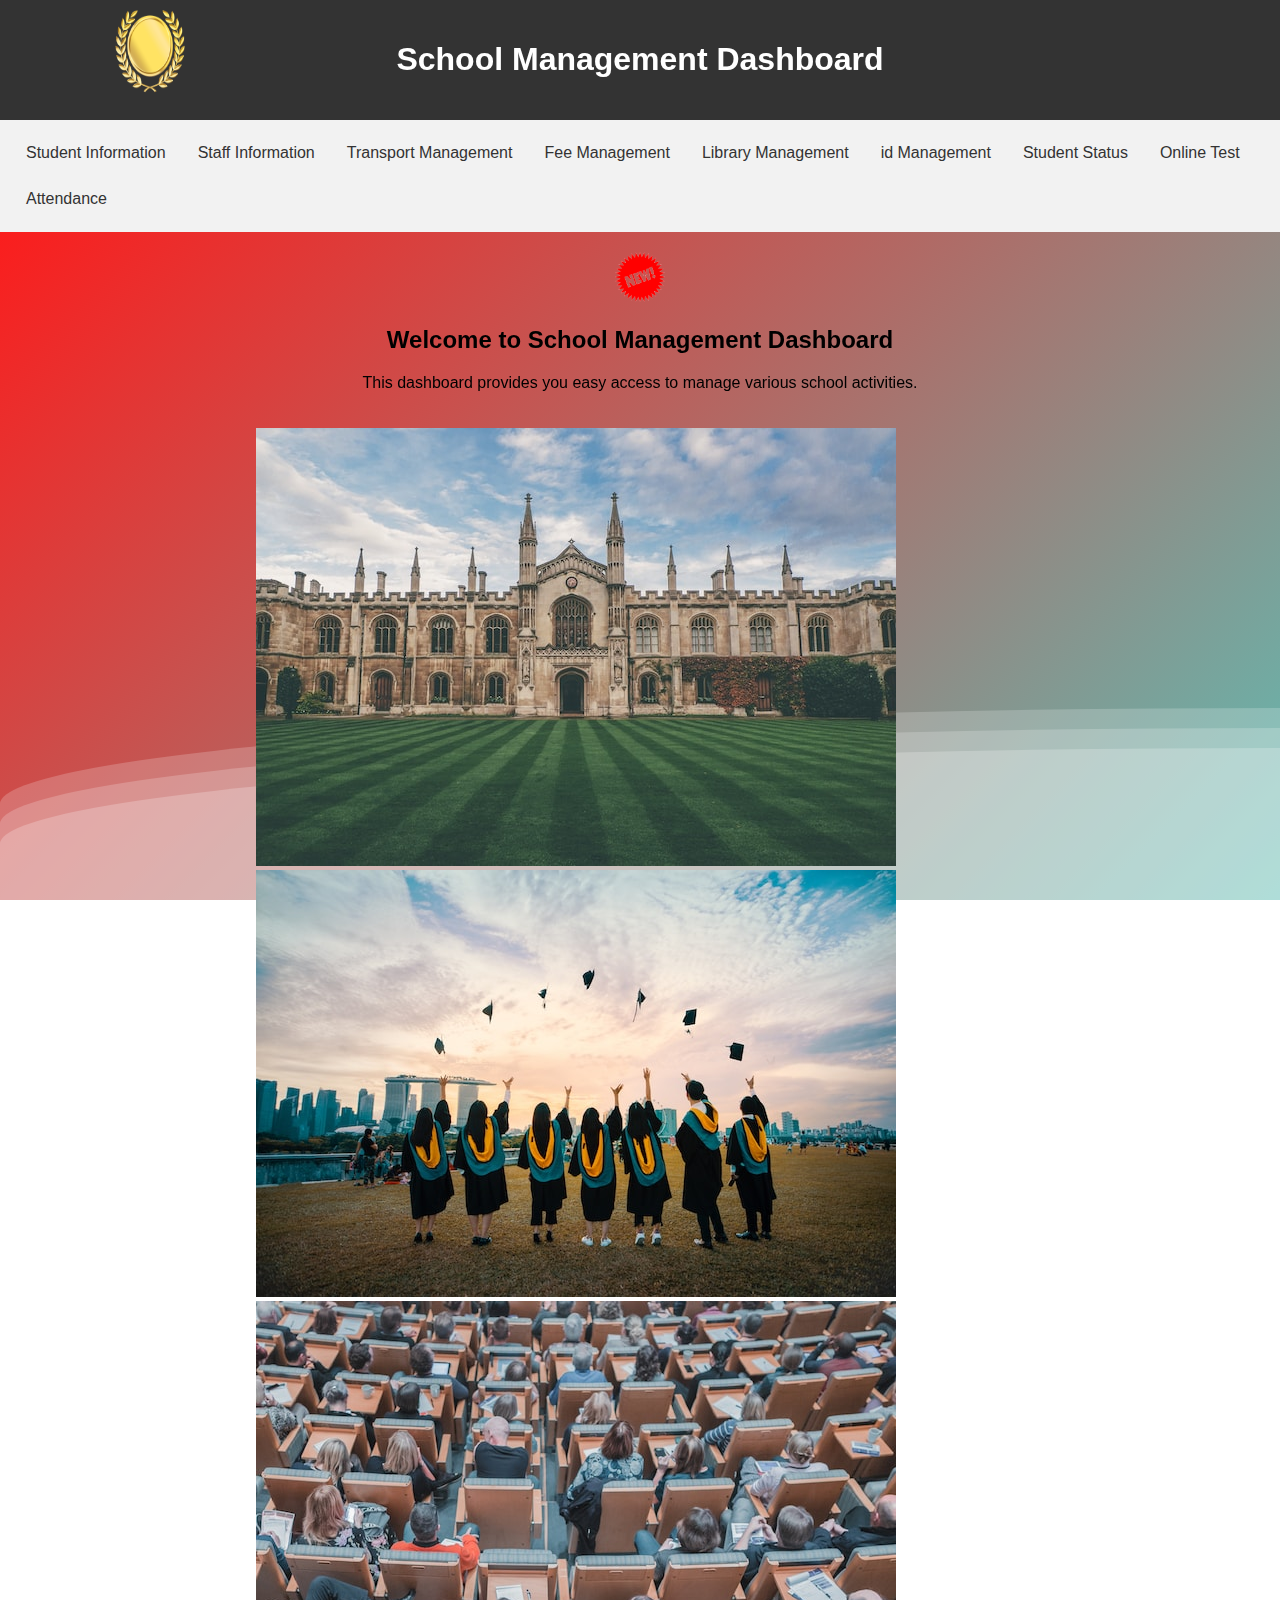
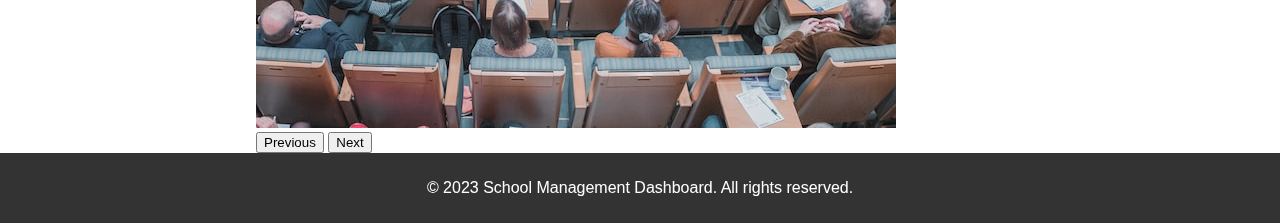
<file: index.html>
<!DOCTYPE html>
<!DOCTYPE html>
<html>

<head>
    <title>School Management Dashboard</title>
    <link rel="stylesheet" href="style.css">
    <link href="https://cdn.jsdelivr.net/npm/bootstrap@5.3.0-alpha3/dist/css/bootstrap.min.css" rel="stylesheet" integrity="sha384-KK94CHFLLe+nY2dmCWGMq91rCGa5gtU4mk92HdvYe+M/SXH301p5ILy+dN9+nJOZ" crossorigin="anonymous">
    <script src="https://cdn.jsdelivr.net/npm/bootstrap@5.3.0-alpha3/dist/js/bootstrap.bundle.min.js" integrity="sha384-ENjdO4Dr2bkBIFxQpeoTz1HIcje39Wm4jDKdf19U8gI4ddQ3GYNS7NTKfAdVQSZe" crossorigin="anonymous"></script>
    
	</style>
</head>

<body>
    <div class="header">
      <img class="logo" src="gold-medal-1299.png" alt="Logo">
        <h1>School Management Dashboard</h1>
    </div>
    <div>
      <div class="wave"></div>
      <div class="wave"></div>
      <div class="wave"></div>
   </div>
    <div class="menu">
        <ul>
            <li><a href="student.html">Student Information</a></li>
            <li><a href="teacher.html">Staff Information</a></li>
            <li><a href="transport.html">Transport Management</a></li>
            <li><a href="financial.html">Fee Management</a></li>
            <li><a href="library.html">Library Management</a></li>
            <li><a href="id.html">id Management</a></li>
            <li><a href="status.html">Student Status</a></li>
            <li><a href="online quiz.html">Online Test</a></li>
            <li><a href="Attendance.html">Attendance</a></li>
        </ul>
    </div>
    <div class="content">
       <center>
        <img class="new"src="6VaW.gif" alt="gif"> <h2>Welcome to School Management Dashboard</h2>
        <p>This dashboard provides you easy access to manage various school activities.</p></center>
        
        </div>
        <div class="size">
        <div id="carouselExampleAutoplaying" class="carousel slide" data-bs-ride="carousel">
            <div class="carousel-inner">
              <div class="carousel-item active">
                <img src="4.jpg" class="d-block w-100" alt="...">
              </div>
              <div class="carousel-item">
                <img src="5.jpg" class="d-block w-100" alt="...">
              </div>
              <div class="carousel-item">
                <img src="6.jpg" class="d-block w-100" alt="...">
              </div>
            </div>
            <button class="carousel-control-prev" type="button" data-bs-target="#carouselExampleAutoplaying" data-bs-slide="prev">
              <span class="carousel-control-prev-icon" aria-hidden="true"></span>
              <span class="visually-hidden">Previous</span>
            </button>
            <button class="carousel-control-next" type="button" data-bs-target="#carouselExampleAutoplaying" data-bs-slide="next">
              <span class="carousel-control-next-icon" aria-hidden="true"></span>
              <span class="visually-hidden">Next</span>
            </button>
          </div>
          </div>
    
    <div class="footer">
        <p>&copy; 2023 School Management Dashboard. All rights reserved.</p>
    </div>

</body>

</html>
</file>
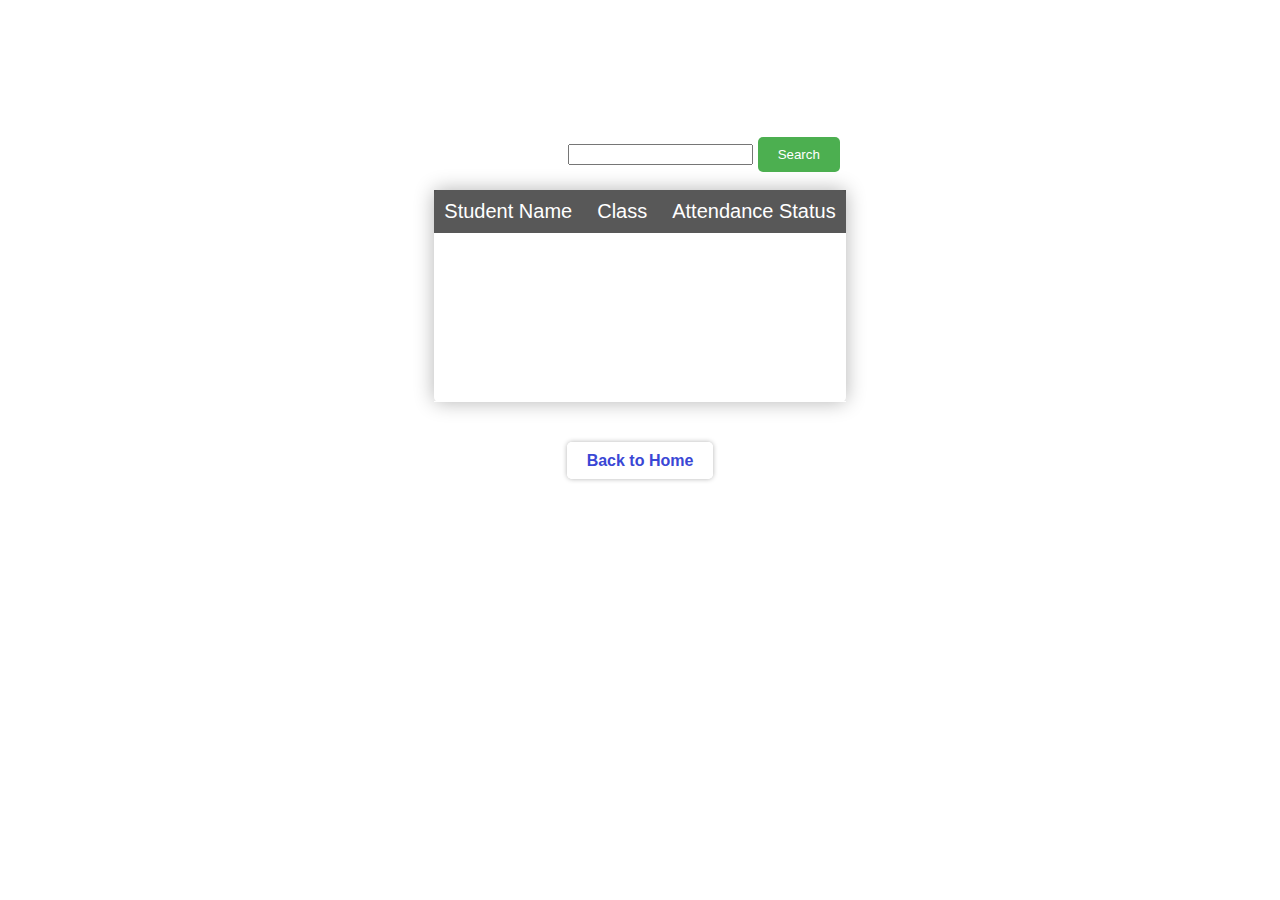
<file: attendance.html>
<!DOCTYPE html>
<html>
<head>
	<title>Attendance Page</title>
	<link rel="stylesheet" href="style.css">
	<style>
		body {
			background-image: url('https://cdn.pixabay.com/photo/2017/08/30/01/05/milky-way-2695569_1280.jpg');
			background-size: cover;
			background-position: center;
			color: white;
			font-family: Arial, sans-serif;
		}

		h1 {
			text-align: center;
			margin-top: 50px;
		}

		table {
			margin: auto;
			border-collapse: collapse;
			background-color: rgba(255, 255, 255, 0.19);
			box-shadow: 0 0 20px rgba(0, 0, 0, 0.3);
			border-radius: 5px;
		}

		th, td {
			padding: 10px;
			text-align: center;
			border-bottom: 1px solid white;
		}

		th {
			background-color: rgba(0, 0, 0, 0.653);
			color: white;
			font-weight: normal;
			font-size: 20px;
		}

		td {
			font-size: 18px;
		}

		input[type="submit"] {
			background-color: #4CAF50;
			color: white;
			padding: 10px 20px;
			border: none;
			border-radius: 5px;
			cursor: pointer;
			transition: background-color 0.3s;
		}

		input[type="submit"]:hover {
			background-color: #3E8E41;
		}

		.container {
			text-align: center;
			margin-top: 50px;
		}
	</style>
</head>
<body>
	<h1>Attendance Page</h1>

	<div class="container">
		<form>
			<label for="name">Search by Name:</label>
			<input type="text" id="name" name="name">
			<input type="submit" value="Search">
		</form>
	</div>

	<br>

	<table>
		<thead>
			<tr>
				<th>Student Name</th>
				<th>Class</th>
				<th>Attendance Status</th>
			</tr>
		</thead>
		<tbody>
			<tr>
				<td>John Doe</td>
				<td>Class 1</td>
				<td>Present</td>
			</tr>
			<tr>
				<td>Jane Smith</td>
				<td>Class 2</td>
				<td>Absent</td>
			</tr>
			<tr>
				<td>Mike Johnson</td>
				<td>Class 3</td>
				<td>Present</td>
			</tr>
			<tr>
				<td>Sara Williams</td>
				<td>Class 4</td>
				<td>Present</td>
			</tr>
		</tbody>
	</table>
	<div class="back-btn">
		<a href="index.html">Back to Home</a>
	</div>
</body>
</html>
</file>
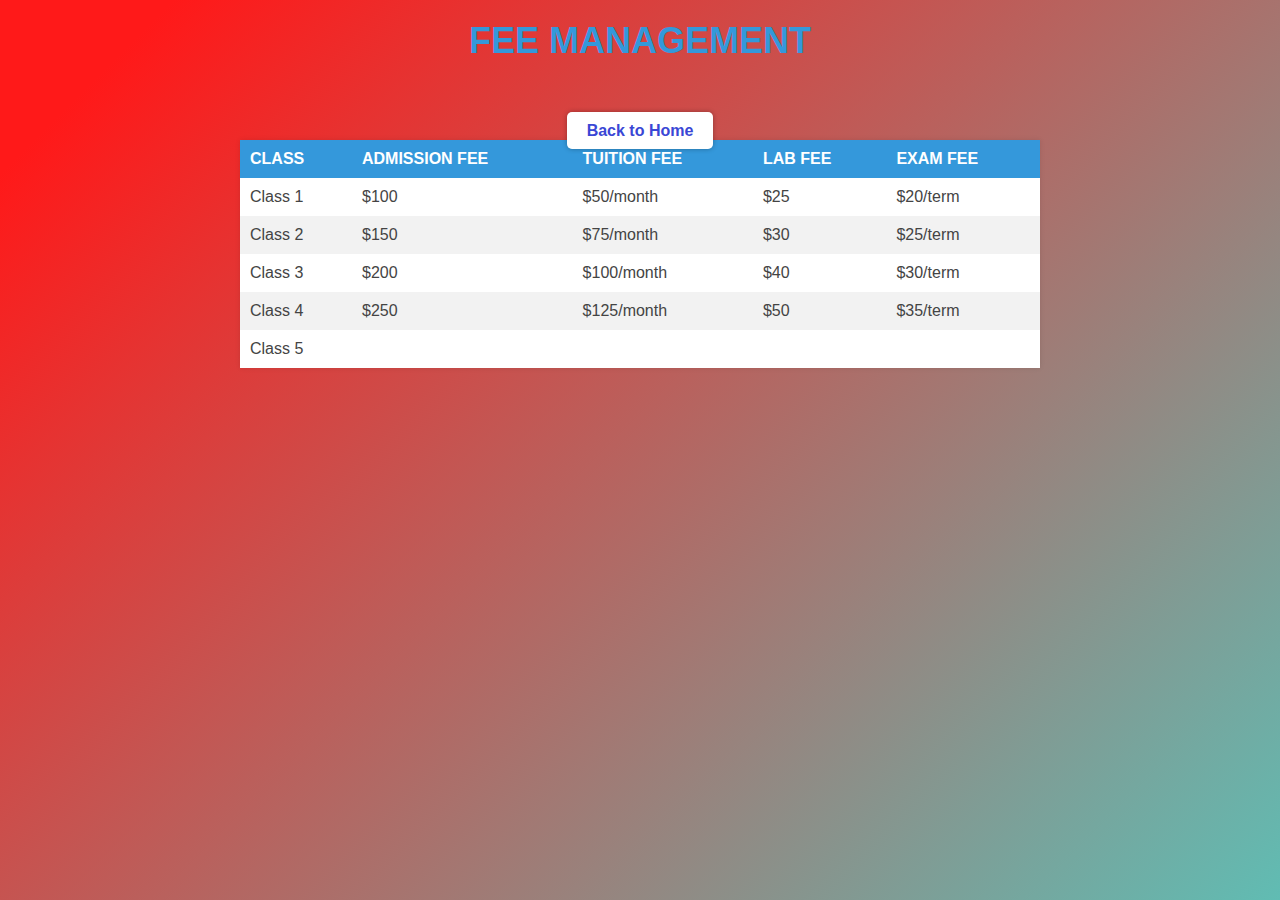
<file: financial.html>
<!DOCTYPE html>
<html>
  <head>
    <title>Financial Management</title>
	<link rel="stylesheet" href="style.css">
  </head>
  <body>
<html>
<head>
	<title>Fee Management</title>
	<style>
		body {
			background-color: #f7f7f7;
			color: #444;
			font-family: Arial, sans-serif;
			
		}
		.container {
			margin: 0 auto;
			max-width: 800px;
			padding: 20px;
		}
		h1 {
			color: #3498db;
			font-size: 36px;
			margin: 0;
			padding-bottom: 10px;
			text-align: center;
			text-transform: uppercase;
		}
		table {
			background-color: #fff;
			border-collapse: collapse;
			box-shadow: 0px 0px 5px rgba(0, 0, 0, 0.1);
			margin: 0 auto;
			max-width: 800px;
			width: 100%;
		}
		th, td {
			padding: 10px;
			text-align: left;
		}
		th {
			background-color: #3498db;
			color: #fff;
			text-transform: uppercase;
		}
		tr:nth-child(even) {
			background-color: #f2f2f2;
		}
		.btn {
			background-color: #3498db;
			border: none;
			border-radius: 5px;
			color: #fff;
			cursor: pointer;
			font-size: 16px;
			padding: 10px 20px;
			text-transform: uppercase;
			transition: all 0.3s ease;
		}
			.btn:hover {
			background-color: #2980b9;
			color: #fff;
			transform: translateY(-2px);
			box-shadow: 0px 0px 5px rgba(0, 0, 0, 0.2);
		}
	</style>
</head>
<body>
	<div class="container">
		<h1>Fee Management</h1>
		<table>
			<thead>
				<tr>
					<th>Class</th>
					<th>Admission Fee</th>
					<th>Tuition Fee</th>
					<th>Lab Fee</th>
					<th>Exam Fee</th>
				</tr>
			</thead>
			<tbody>
				<tr>
					<td>Class 1</td>
					<td>$100</td>
					<td>$50/month</td>
					<td>$25</td>
					<td>$20/term</td>
				</tr>
				<tr>
					<td>Class 2</td>
					<td>$150</td>
					<td>$75/month</td>
					<td>$30</td>
					<td>$25/term</td>
				</tr>
				<tr>
					<td>Class 3</td>
					<td>$200</td>
					<td>$100/month</td>
					<td>$40</td>
					<td>$30/term</td>
				</tr>
				<tr>
					<td>Class 4</td>
					<td>$250</td>
					<td>$125/month</td>
					<td>$50</td>
					<td>$35/term</td>
				</tr>
				<tr>
					<td>Class 5</td>
					
  </body>
  <footer><div class="back-btn">
						<a href="index.html">Back to Home</a>
					</div></footer>
</html>
</file>
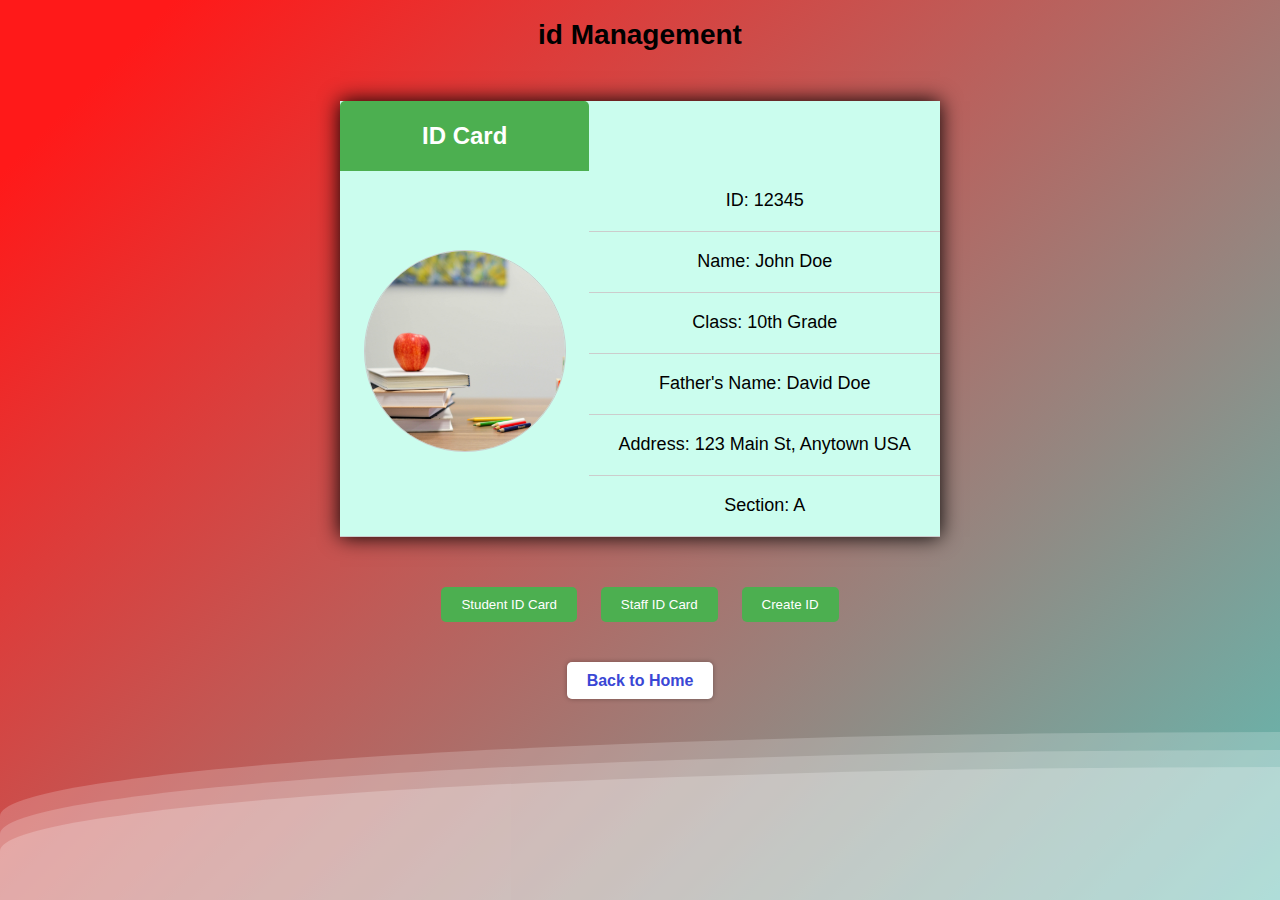
<file: id.html>
<!DOCTYPE html>
<html>

<head>
	<title>id Management</title>
	<link rel="stylesheet" href="style.css">
</head>

<body>
	<center>
		<h1>id Management</h1>
	</center>

	<style>
		body {
			font-family: Arial, sans-serif;
			font-size: 14px;

		}

		table {
			margin: 50px auto;
			border-collapse: collapse;
			box-shadow: 0 0 20px rgb(0, 0, 0);
			width: 600px;
			height: 350px;
			background-color: rgb(203, 253, 238);
		}

		th,
		td {
			padding: 10px;
			border: none;
			text-align: center;
		}

		th {
			background-color: #4CAF50;
			color: white;
			font-size: 24px;
			font-weight: bold;
			border-radius: 5px 5px 0 0;
			height: 50px;
		}

		td {
			font-size: 18px;
			height: 40px;
			border-bottom: 1px solid #ccc;
		}

		.photo {
			width: 200px;
			height: 200px;
			margin: 0 auto;
			border: 1px solid #ccc;
			border-radius: 50%;
			overflow: hidden;
			object-fit: cover;
			object-position: center;
		}

		.btn {
			display: inline-block;
			padding: 10px 20px;
			background-color: #4CAF50;
			color: white;
			border: none;
			border-radius: 5px;
			cursor: pointer;
			transition: all 0.3s ease;
		}

		.btn:hover {
			background-color: #3e8e41;
		}

		.btn-container {
			text-align: center;
			margin-top: 50px;
		}

		.btn-container button {
			margin: 0 10px;
		}

		#index-button {
			position: absolute;
			top: 10px;
			right: 10px;

		}
	</style>
	</head>

	<body>
		<div>
			<div class="wave"></div>
			<div class="wave"></div>
			<div class="wave"></div>
		</div>
		<div>
			<table>
				<thead>
					<tr>
						<th>ID Card</th>
					</tr>
				</thead>
				<tbody>
					<tr>
						<td rowspan="6"><img src="3.jpg" alt="Student Photo" class="photo"></td>
						<td>ID: 12345</td>
					</tr>
					<tr>
						<td>Name: John Doe</td>
					</tr>
					<tr>
						<td>Class: 10th Grade</td>
					</tr>
					<tr>
						<td>Father's Name: David Doe</td>
					</tr>
					<tr>
						<td>Address: 123 Main St, Anytown USA</td>
					</tr>
					<tr>
						<td>Section: A</td>
					</tr>
				</tbody>
			</table>
			<div class="btn-container">
				<button class="btn">Student ID Card</button>
				<button class="btn">Staff ID Card</button>
				<button class="btn">Create ID</button>
			</div>
		</div>
		<div class="back-btn">
			<a href="index.html">Back to Home</a>
		</div>
	</body>

</html>

</body>

</html>
</file>
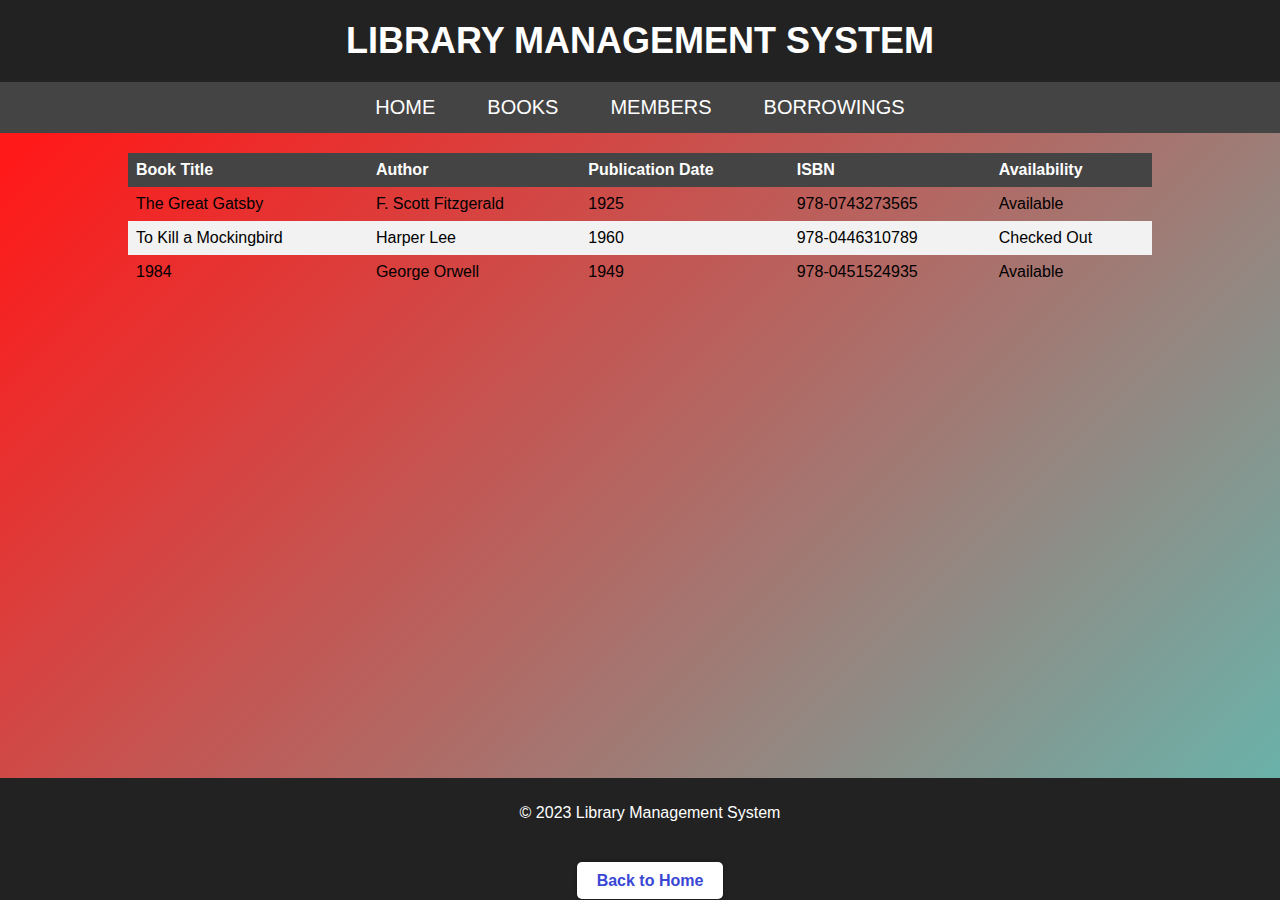
<file: library.html>
<!DOCTYPE html>
<html lang="en">
<head>
  <meta charset="UTF-8">
  <title>Library Management System</title>
  <link rel="stylesheet" href="style.css">
  <style>
    body {
      background-color: #f5f5f5;
    }

    header {
      background-color: #222;
      color: white;
      padding: 20px;
      text-align: center;
    }

    h1 {
      margin: 0;
      font-size: 36px;
      font-weight: bold;
      text-transform: uppercase;
    }

    nav {
      background-color: #444;
      color: white;
      overflow: hidden;
      display: flex;
      justify-content: center;
    }

    nav a {
      color: white;
      padding: 14px 16px;
      text-align: center;
      text-decoration: none;
      font-size: 20px;
      margin: 0 10px;
      text-transform: uppercase;
    }

    table {
      border-collapse: collapse;
      width: 80%;
      margin: 20px auto;
    }

    th, td {
      text-align: left;
      padding: 8px;
    }

    th {
      background-color: #444;
      color: white;
    }

    tr:nth-child(even) {
      background-color: #f2f2f2;
    }

    tr:hover {
      background-color: #ddd;
    }

    footer {
      background-color: #222;
      color: white;
      text-align: center;
      padding: 10px;
      position: absolute;
      bottom: 0;
      width: 100%;
    }
  </style>
</head>
<body>
  <header>
    <h1>Library Management System</h1>
  </header>
  
  <nav>
    <a href="#">Home</a>
    <a href="#">Books</a>
    <a href="#">Members</a>
    <a href="#">Borrowings</a>
  </nav>

  <table>
    <thead>
      <tr>
        <th>Book Title</th>
        <th>Author</th>
        <th>Publication Date</th>
        <th>ISBN</th>
        <th>Availability</th>
      </tr>
    </thead>
    <tbody>
      <tr>
        <td>The Great Gatsby</td>
        <td>F. Scott Fitzgerald</td>
        <td>1925</td>
        <td>978-0743273565</td>
        <td>Available</td>
      </tr>
      <tr>
        <td>To Kill a Mockingbird</td>
        <td>Harper Lee</td>
        <td>1960</td>
        <td>978-0446310789</td>
        <td>Checked Out</td>
      </tr>
      <tr>
        <td>1984</td>
        <td>George Orwell</td>
        <td>1949</td>
        <td>978-0451524935</td>
        <td>Available</td>
      </tr>
    </tbody>
  </table>

  <footer>
    <p>&copy; 2023 Library Management System</p>
    <div class="back-btn">
      <a href="index.html">Back to Home</a>
    </div>
  </footer>
</body>
</html>
</file>
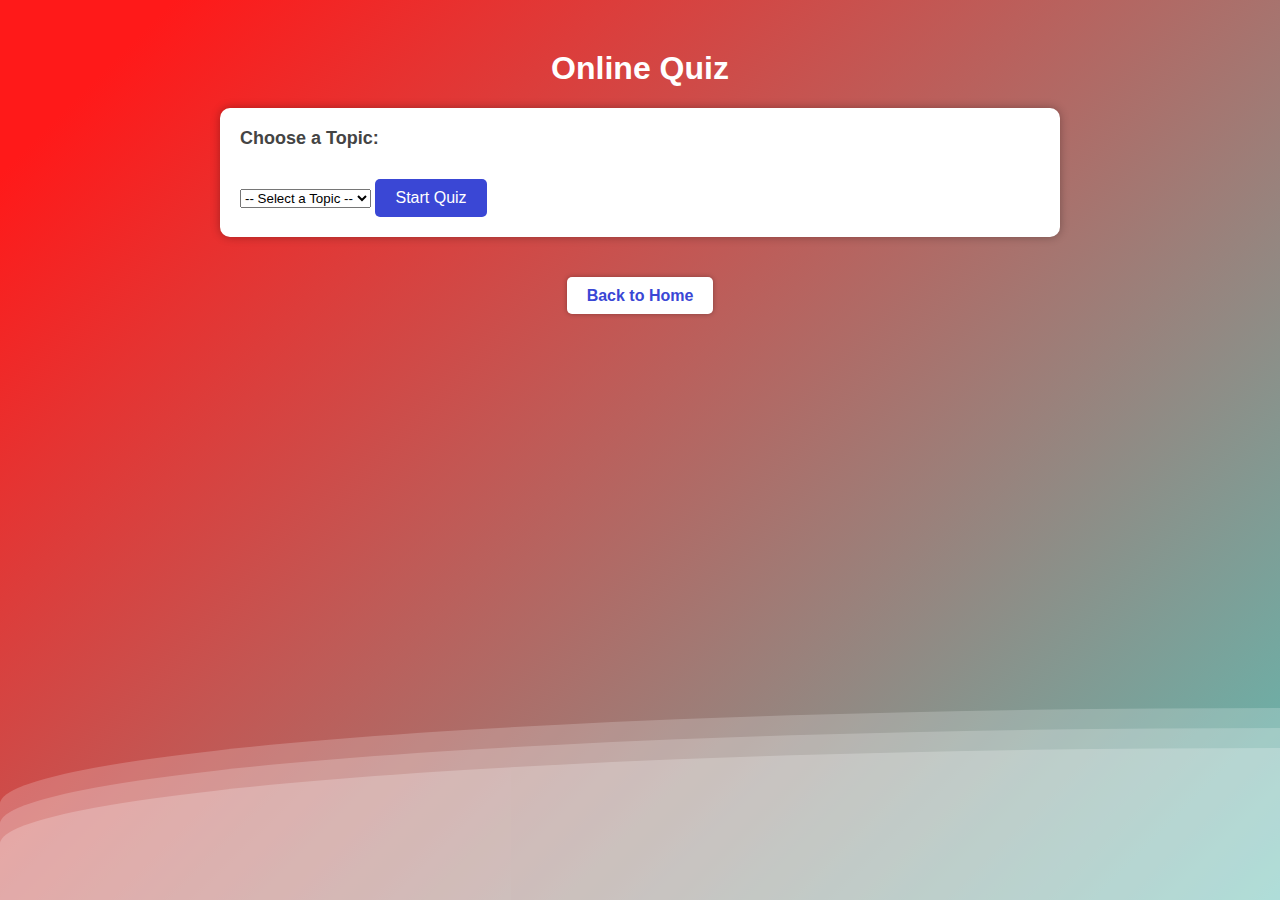
<file: online quiz.html>
<!DOCTYPE html>
<html>
<head>
	<title>Online Quiz</title>
	<link rel="stylesheet" href="style.css">
	<style>
		
		/* Quiz form styling */
		form {
			background-color: #fff;
			border-radius: 10px;
			padding: 20px;
			max-width: 800px;
			margin: 0 auto;
			box-shadow: 0 0 10px rgba(0,0,0,0.3);
		}

		h1 {
			text-align: center;
			color: #fff;
			margin-top: 50px;
		}

		label {
			display: block;
			margin-bottom: 10px;
			font-size: 18px;
			font-weight: bold;
			color: #444;
		}

		input[type="submit"] {
			background-color: #3a47d5;
			color: #fff;
			padding: 10px 20px;
			border: none;
			border-radius: 5px;
			cursor: pointer;
			font-size: 16px;
			margin-top: 20px;
		}

		input[type="submit"]:hover {
			background-color: #1a20a6;
		}

		/* Back button styling */
		.back-btn {
			display: block;
			margin: 50px auto 0;
			text-align: center;
		}

		.back-btn a {
			background-color: #fff;
			color: #3a47d5;
			padding: 10px 20px;
			border: none;
			border-radius: 5px;
			text-decoration: none;
			font-size: 16px;
			font-weight: bold;
			cursor: pointer;
			box-shadow: 0 0 5px rgba(0,0,0,0.3);
		}

		.back-btn a:hover {
			background-color: #f2f2f2;
		}

	</style>
</head>
<body>
	<h1>Online Quiz</h1>
	<div>
		<div class="wave"></div>
		<div class="wave"></div>
		<div class="wave"></div>
	 </div>
	<form>
		<label for="topic">Choose a Topic:</label>
		<select id="topic" name="topic">
			<option value="">-- Select a Topic --</option>
			<option value="math">Mathematics</option>
			<option value="history">History</option>
			<option value="science">Science</option>
		</select>
		<input type="submit" value="Start Quiz">
	</form>
	<div class="back-btn">
		<a href="index.html">Back to Home</a>
	</div>
</body>
</html>
</file>
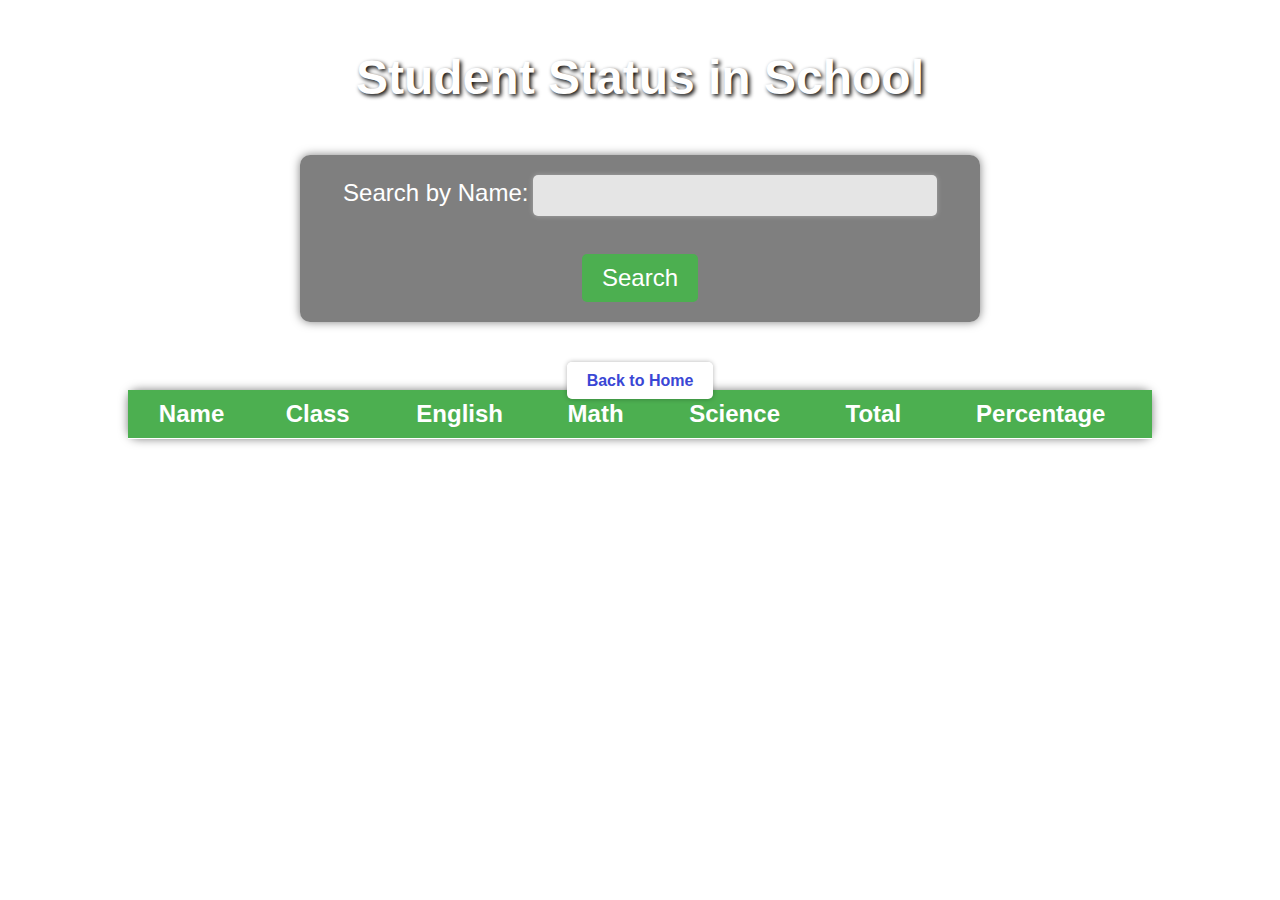
<file: status.html>
<!DOCTYPE html>
<html>

<head>
	<title>Student Status in School</title>
	<link rel="stylesheet" href="style.css">
	<style>
		body {
			background-image: url('https://images.pexels.com/photos/1130459/pexels-photo-1130459.jpeg');
			background-size: cover;
			color: white;
			font-family: Arial, sans-serif;
		}

		h1 {
			text-align: center;
			font-size: 48px;
			margin-top: 50px;
			margin-bottom: 50px;
			text-shadow: 2px 2px 4px #000000;
		}

		.search-form {
			margin: 0 auto;
			text-align: center;
			width: 50%;
			padding: 20px;
			background-color: rgba(0, 0, 0, 0.5);
			border-radius: 10px;
			box-shadow: 0 0 10px rgba(0, 0, 0, 0.5);
		}

		label {
			font-size: 24px;
		}

		input[type=text] {
			padding: 10px;
			border-radius: 5px;
			border: none;
			box-shadow: 0 0 5px rgba(255, 255, 255, 0.3);
			margin-bottom: 20px;
			width: 60%;
			font-size: 18px;
			background-color: rgba(255, 255, 255, 0.8);
			color: black;
		}

		input[type=submit] {
			background-color: #4CAF50;
			color: white;
			font-size: 24px;
			padding: 10px 20px;
			border: none;
			border-radius: 5px;
			cursor: pointer;
			transition: all 0.3s ease-in-out;
		}

		input[type=submit]:hover {
			background-color: #3e8e41;
		}

		table {
			margin: 0 auto;
			width: 80%;
			border-collapse: collapse;
			background-color: rgba(0, 0, 0, 0.5);
			box-shadow: 0 0 10px rgba(0, 0, 0, 0.5);
			border-radius: 10px;
		}

		th,
		td {
			padding: 10px;
			border-bottom: 1px solid white;
			text-align: center;
		}

		th {
			background-color: #4CAF50;
			color: white;
			font-size: 24px;
		}

		td {
			font-size: 20px;
		}
	</style>
</head>

<body>
	<h1>Student Status in School</h1>

	<div class="search-form">
		<form>
			<label for="name">Search by Name:</label>
			<input type="text" id="name" name="name"><br><br>
			<input type="submit" value="Search">
		</form>
	</div>

	<table>
		<thead>
			<tr>
				<th>Name</th>
				<th>Class</th>
				<th>English</th>
				<th>Math</th>
				<th>Science</th>
				<th>Total</th>
				<th>Percentage</th>
			</tr>
		</thead>
		<tbody>
			<div class="back-btn">
				<a href="index.html">Back to Home</a>
			</div>
		</tbody>
	</table>
</file>
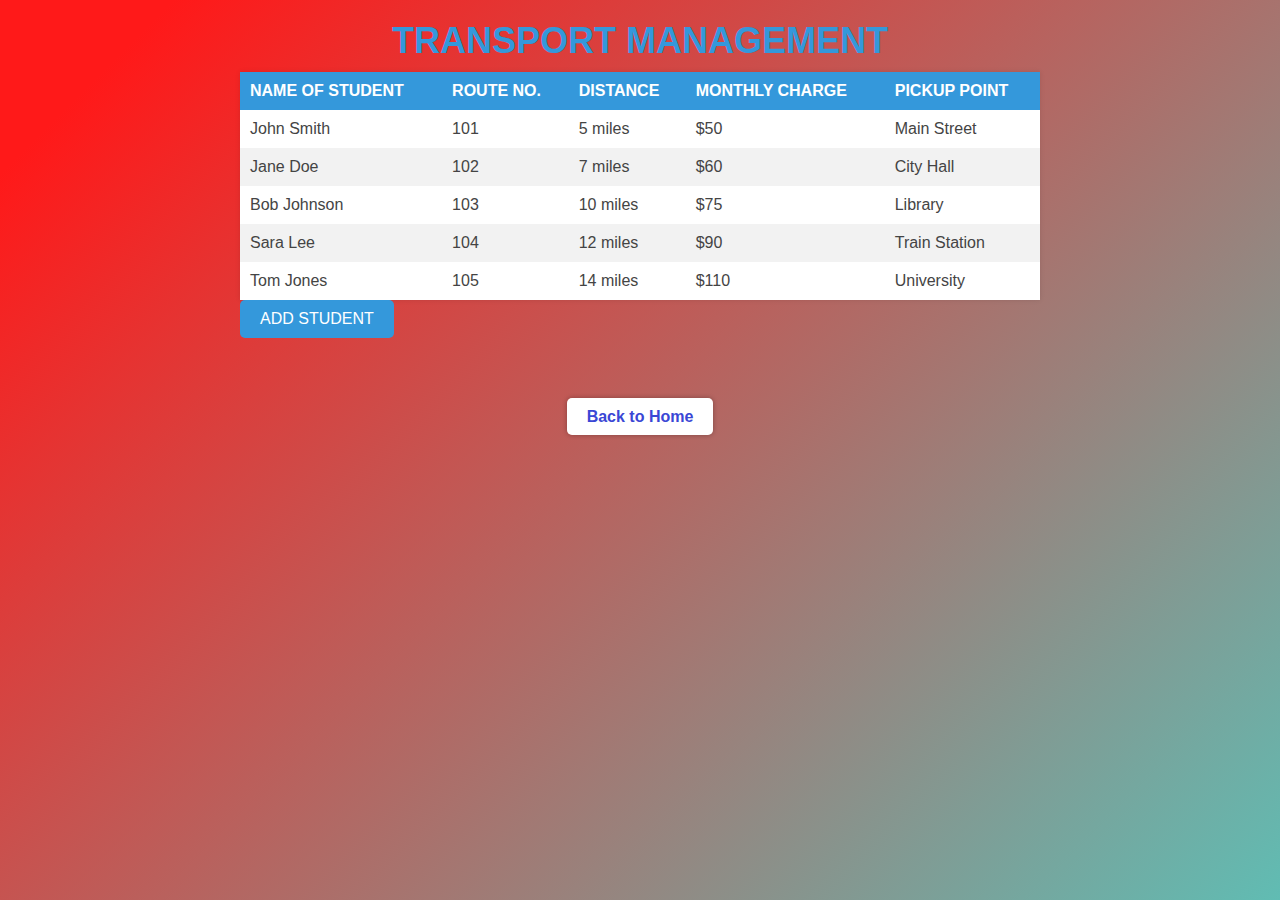
<file: transport.html>
<!DOCTYPE html>
<html>
  <head>
    <title>Transport Management</title>
	<link rel="stylesheet" href="style.css">
  </head>
  <body>
    <!-- academic management functionality goes here -->
    <!DOCTYPE html>
<html>
<head>
	<title>Transport Management</title>
	<style>
		body {
			background-color: #f7f7f7;
			color: #444;
			font-family: Arial, sans-serif;
			margin: 0;
			padding: 0;
		}
		.container {
			margin: 0 auto;
			max-width: 800px;
			padding: 20px;
		}
		h1 {
			color: #3498db;
			font-size: 36px;
			margin: 0;
			padding-bottom: 10px;
			text-align: center;
			text-transform: uppercase;
		}
		table {
			background-color: #fff;
			border-collapse: collapse;
			box-shadow: 0px 0px 5px rgba(0, 0, 0, 0.1);
			margin: 0 auto;
			max-width: 800px;
			width: 100%;
		}
		th, td {
			padding: 10px;
			text-align: left;
		}
		th {
			background-color: #3498db;
			color: #fff;
			text-transform: uppercase;
		}
		tr:nth-child(even) {
			background-color: #f2f2f2;
		}
		.btn {
			background-color: #3498db;
			border: none;
			border-radius: 5px;
			color: #fff;
			cursor: pointer;
			font-size: 16px;
			padding: 10px 20px;
			text-transform: uppercase;
			transition: all 0.3s ease;
		}
			.btn:hover {
			background-color: #2980b9;
			color: #fff;
			transform: translateY(-2px);
			box-shadow: 0px 0px 5px rgba(0, 0, 0, 0.2);
		}
	</style>
</head>
<body>
	<div class="container">
		<h1>Transport Management</h1>
		<table>
			<thead>
				<tr>
					<th>Name of Student</th>
					<th>Route No.</th>
					<th>Distance</th>
					<th>Monthly Charge</th>
					<th>Pickup Point</th>
				</tr>
			</thead>
			<tbody>
				<tr>
					<td>John Smith</td>
					<td>101</td>
					<td>5 miles</td>
					<td>$50</td>
					<td>Main Street</td>
				</tr>
				<tr>
					<td>Jane Doe</td>
					<td>102</td>
					<td>7 miles</td>
					<td>$60</td>
					<td>City Hall</td>
				</tr>
				<tr>
					<td>Bob Johnson</td>
					<td>103</td>
					<td>10 miles</td>
					<td>$75</td>
					<td>Library</td>
				</tr>
				<tr>
					<td>Sara Lee</td>
					<td>104</td>
					<td>12 miles</td>
					<td>$90</td>
					<td>Train Station</td>
				</tr>
				<tr>
					<td>Tom Jones</td>
					<td>105</td>
					<td>14 miles</td>
            <td>$110</td>
            <td>University</td>
            </tr>
            </tbody>
            </table>
            <button class="btn">Add Student</button>
            </div>
			<div class="back-btn">
				<a href="index.html">Back to Home</a>
			</div>

  </body>
</html>
</file>
<file: style.css>
body {
	margin: 0;
	padding: 0;
	font-family: Arial, sans-serif;
	background-color: #f3ebeb;
}

.header {
	background-color: #333;
	color: #fff;
	padding: 20px;
	text-align: center;
}

.menu {
	background-color: #f2f2f2;
	padding: 10px;
}

.menu ul {
	list-style-type: none;
	margin: 0;
	padding: 0;
	overflow: hidden;
}

.menu li {
	float: left;
}

.menu li a {
	display: block;
	color: #333;
	text-align: center;
	padding: 14px 16px;
	text-decoration: none;
}

.menu li a:hover {
	background-color: #333;
	color: #fff;
}

.content {
	padding: 20px;
}

.footer {
	background-color: #333;
	color: #fff;
	padding: 10px;
	text-align: center;
}

  

.back-btn {
	display: block;
	margin: 50px auto 0;
	text-align: center;
}

.back-btn a {
	background-color: #fff;
	color: #3a47d5;
	padding: 10px 20px;
	border: none;
	border-radius: 5px;
	text-decoration: none;
	font-size: 16px;
	font-weight: bold;
	cursor: pointer;
	box-shadow: 0 0 5px rgba(0,0,0,0.3);
}

.back-btn a:hover {
	background-color: #f2f2f2;
}

.size{
	width: 60%;
	margin: 0 auto;
	
}
body {
    margin: auto;
    font-family: -apple-system, BlinkMacSystemFont, sans-serif;
    overflow: auto;
    background: linear-gradient(315deg, rgba(101,0,94,1) 3%, rgba(60,132,206,1) 38%, rgba(48,238,226,1) 68%, rgba(255,25,25,1) 98%);
    animation: gradient 15s ease infinite;
    background-size: 400% 400%;
    background-attachment: fixed;
}

@keyframes gradient {
    0% {
        background-position: 0% 0%;
    }
    50% {
        background-position: 100% 100%;
    }
    100% {
        background-position: 0% 0%;
    }
}

.wave {
    background: rgb(255 255 255 / 25%);
    border-radius: 1000% 1000% 0 0;
    position: fixed;
    width: 200%;
    height: 12em;
    animation: wave 10s -3s linear infinite;
    transform: translate3d(0, 0, 0);
    opacity: 0.8;
    bottom: 0;
    left: 0;
    z-index: -1;
}

.wave:nth-of-type(2) {
    bottom: -1.25em;
    animation: wave 18s linear reverse infinite;
    opacity: 0.8;
}

.wave:nth-of-type(3) {
    bottom: -2.5em;
    animation: wave 20s -1s reverse infinite;
    opacity: 0.9;
}

@keyframes wave {
    2% {
        transform: translateX(1);
    }

    25% {
        transform: translateX(-15%);
    }

    50% {
        transform: translateX(-10%);
    }

    75% {
        transform: translateX(-35%);
    }

    100% {
        transform: translateX(3);
    }
}
	.logo {
		width: 100px;
		height: 100px;
		position: absolute;
		top: 0px;
		left: 100px;
	}
	.new{
		height: 50%;
		width: 50px;
	}
</file>
